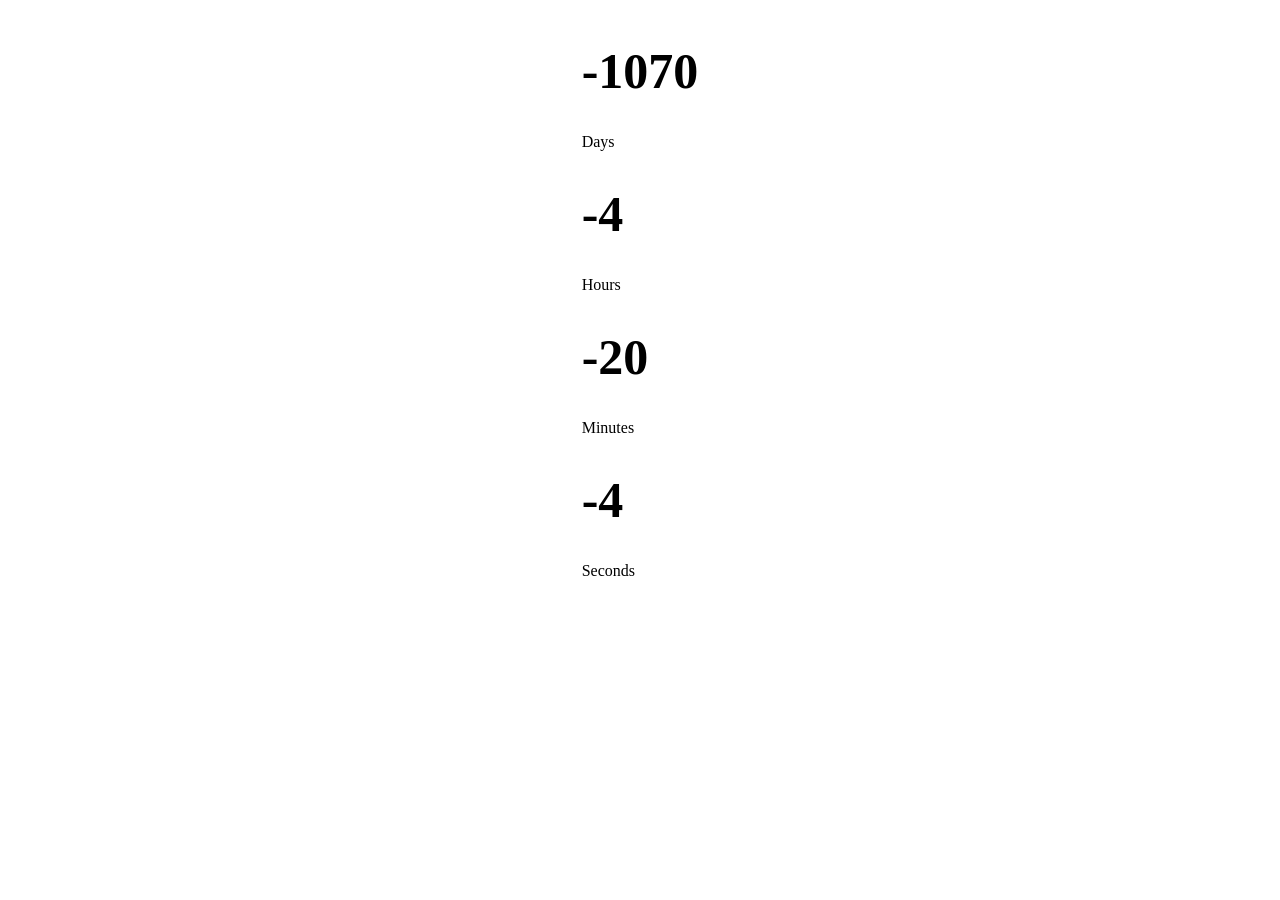
<file: Timer/timerr.html>
<!DOCTYPE html>
<html>
    <head>
        <link rel="stylesheet" href="timer.css">
    </head>
    <!-- <body>
        <div class="image">
            <img src="https://m.media-amazon.com/images/I/51aaN913FBL._SL1001_.jpg" alt="">
        </div>
        <div class="text">
           
                <div class="day">
                    <h1 id="days"></h1>
                    <p>Days</p>
                </div>
                <div class="hr">
                   <h1 id="hrs"></h1>
                   <p>Hours</p>
                </div>
                <div class="min">
                   <h1 id="mins"></h1>
                   <p>Minutes</p>
                </div>
                <div class="secc">
                   <h1 id="sec"></h1>
                   <p>Seconds</p>
                </div>
            
      </div>
    </body> -->
    <body>
        <div>
            <div>
                <h1 id="days"></h1>
                <div>Days</div>
            </div>    
            <div>
                <h1 id="hrs"></h1>
                <div>
                    Hours
                </div>
            </div>
            <div>
                <h1 id="mins"></h1>
                <div>
                    Minutes
                </div>
            </div>
            <div>
                <h1 id="sec"></h1>
                <div>
                    Seconds
                </div>
            </div>        
        </div>
    </body>
    <script src="timer.js"></script>
</html>
</file>
<file: Timer/timer.css>
body{
    box-sizing: border-box;
    display: flex;
    align-items: center;
    justify-content: center;
}
h1{
    font-weight: bold;
    font-size: 50px;
}
h2{
    font-size: 40px;
    font-weight: bold;
}
p{
    font-size: 20px;
}
.image{
    position: relative;
    display: flex;
    align-items: center;
    justify-content: center;
    display: grid;
    height: 100%;
}
img{
    max-width: 100%;
    max-height: 100vh;
    margin: auto;
}
.text{
    position: absolute;
    left: 35%;
    top: 35%;
    display: flex;
    flex-direction: row;
    align-items: center;
    justify-content: center;
}
.day,.hr,.min,.secc{
    padding: 12px;
    display: flex;
    flex-direction: column;
    align-items: center;
    justify-content: center;
}
@media only screen and (max-width: 600px) {
    .text{
        left: 20%;
        top:20%;
    }
    }
</file>
